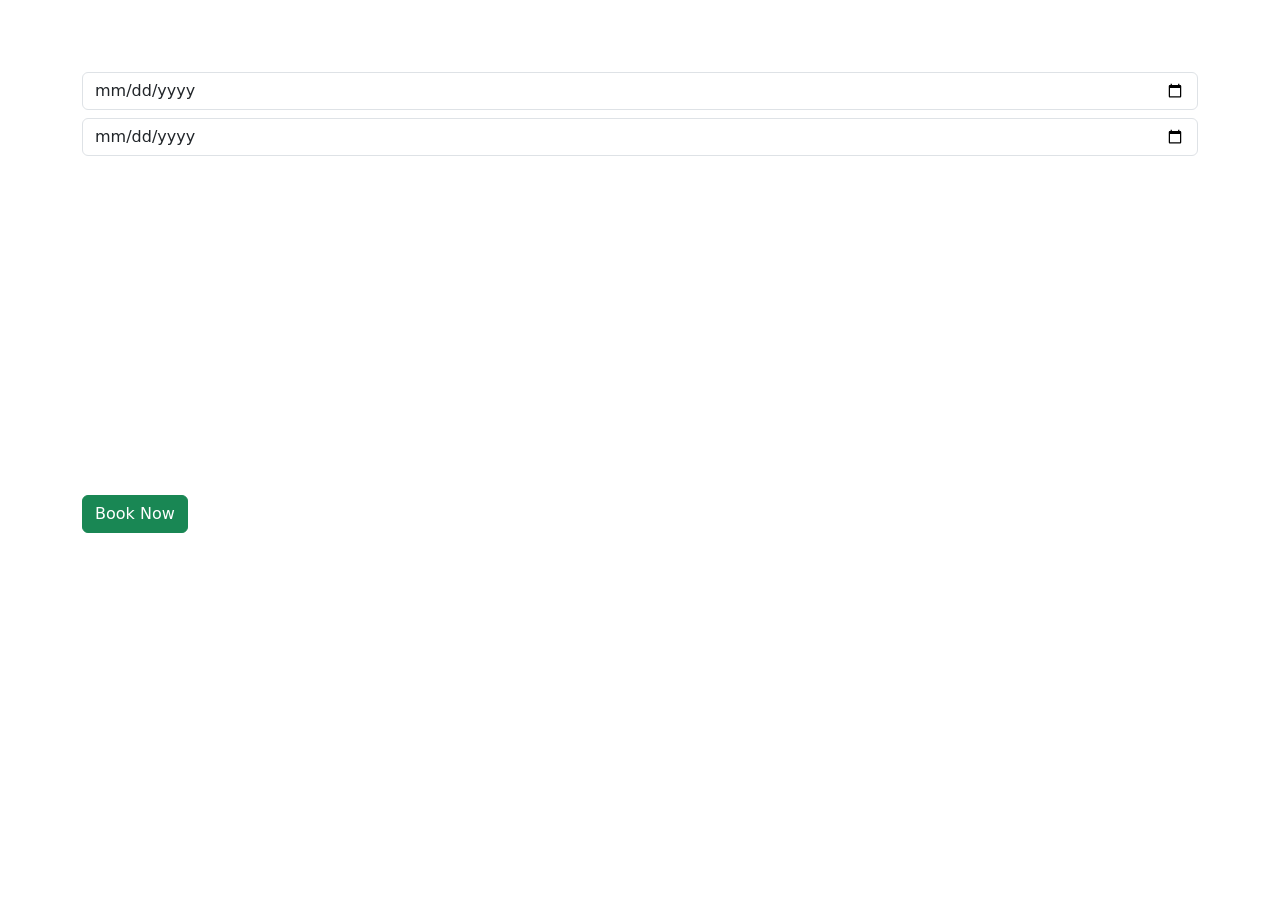
<file: listing.html>
<!DOCTYPE html>
<html>
<head>
<title>Stay Details</title>
<link href="https://cdn.jsdelivr.net/npm/bootstrap@5.3.0/dist/css/bootstrap.min.css" rel="stylesheet">
</head>

<body class="p-4">

<div class="container">

<h2 id="title"></h2>

<img id="img" class="img-fluid mb-3">

<p id="info"></p>
<h4 id="price"></h4>

<input type="date" id="checkin" class="form-control mb-2">
<input type="date" id="checkout" class="form-control mb-3">

<iframe id="map" width="100%" height="300"></iframe>

<button class="btn btn-success mt-3" onclick="book()">Book Now</button>

</div>

<script>
const data = JSON.parse(localStorage.getItem("selected"));

document.getElementById("title").innerText = data.title;
document.getElementById("img").src = data.image;
document.getElementById("price").innerText = "₹" + data.price;
document.getElementById("info").innerText =
`${data.city} • ${data.distance} km • ⭐ ${data.rating}`;

document.getElementById("map").src =
`https://maps.google.com/maps?q=${data.city}&output=embed`;

function book(){
  let bookings = JSON.parse(localStorage.getItem("bookings")) || [];

  bookings.push(data);
  localStorage.setItem("bookings", JSON.stringify(bookings));

  alert("Booking Confirmed ✅");
}
</script>

</body>
</html>
</file>
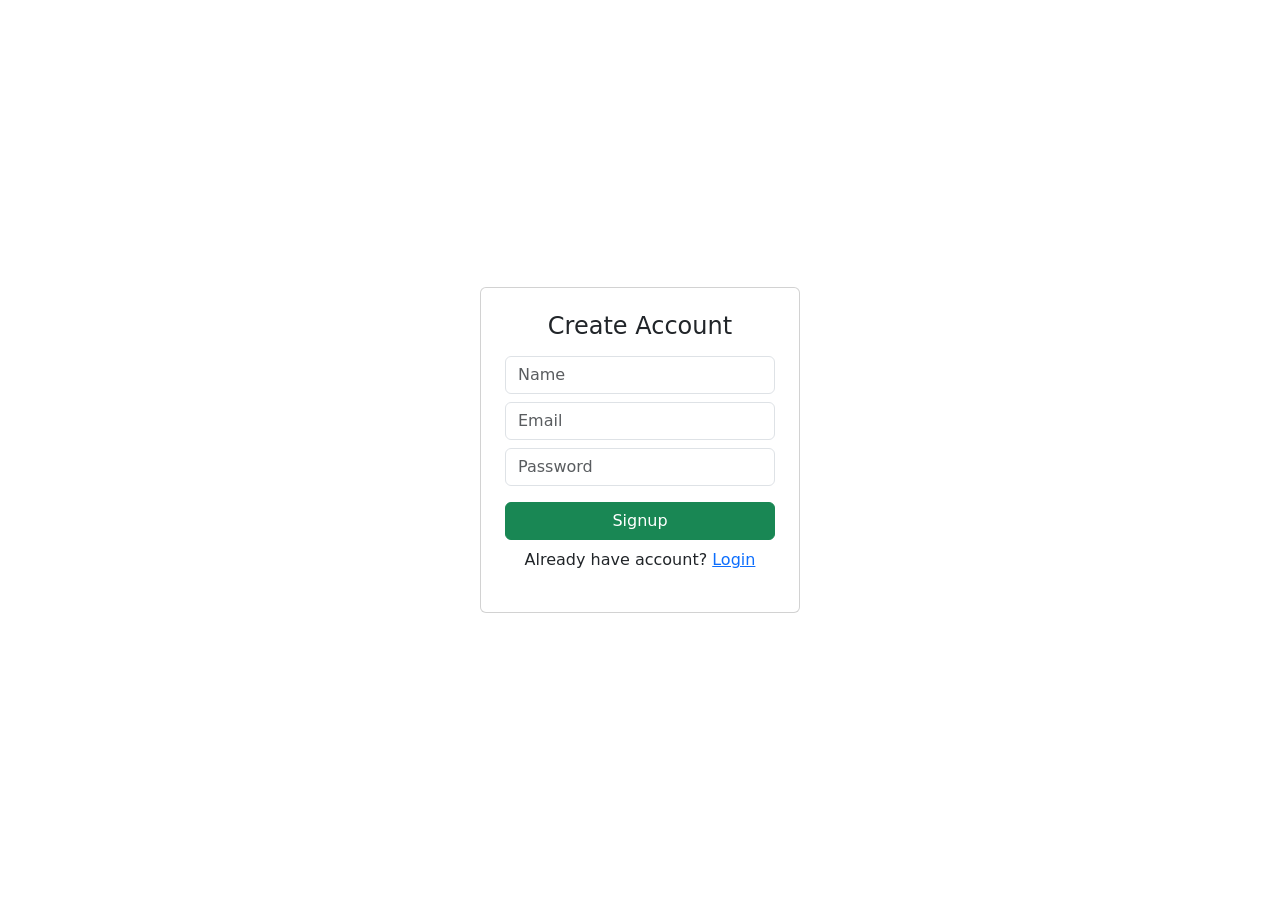
<file: signup.html>
<!DOCTYPE html>
<html>
<head>
<title>Signup</title>
<link href="https://cdn.jsdelivr.net/npm/bootstrap@5.3.0/dist/css/bootstrap.min.css" rel="stylesheet">
</head>

<body class="d-flex justify-content-center align-items-center vh-100">

<div class="card p-4" style="width:320px">
  <h4 class="text-center mb-3">Create Account</h4>

  <input id="name" class="form-control mb-2" placeholder="Name">
  <input id="email" class="form-control mb-2" placeholder="Email">
  <input id="pass" type="password" class="form-control mb-3" placeholder="Password">

  <button onclick="signup()" class="btn btn-success w-100 mb-2">Signup</button>

  <p class="text-center">Already have account? 
    <a href="login.html">Login</a>
  </p>
</div>

<script>
function signup(){
  const name = document.getElementById("name").value;
  const email = document.getElementById("email").value;
  const pass = document.getElementById("pass").value;

  if(!name || !email || !pass){
    alert("Fill all fields");
    return;
  }

  let users = JSON.parse(localStorage.getItem("users")) || [];

  users.push({name,email,pass});
  localStorage.setItem("users", JSON.stringify(users));

  alert("Signup successful!");
  window.location="login.html";
}
</script>

</body>
</html>
</file>
